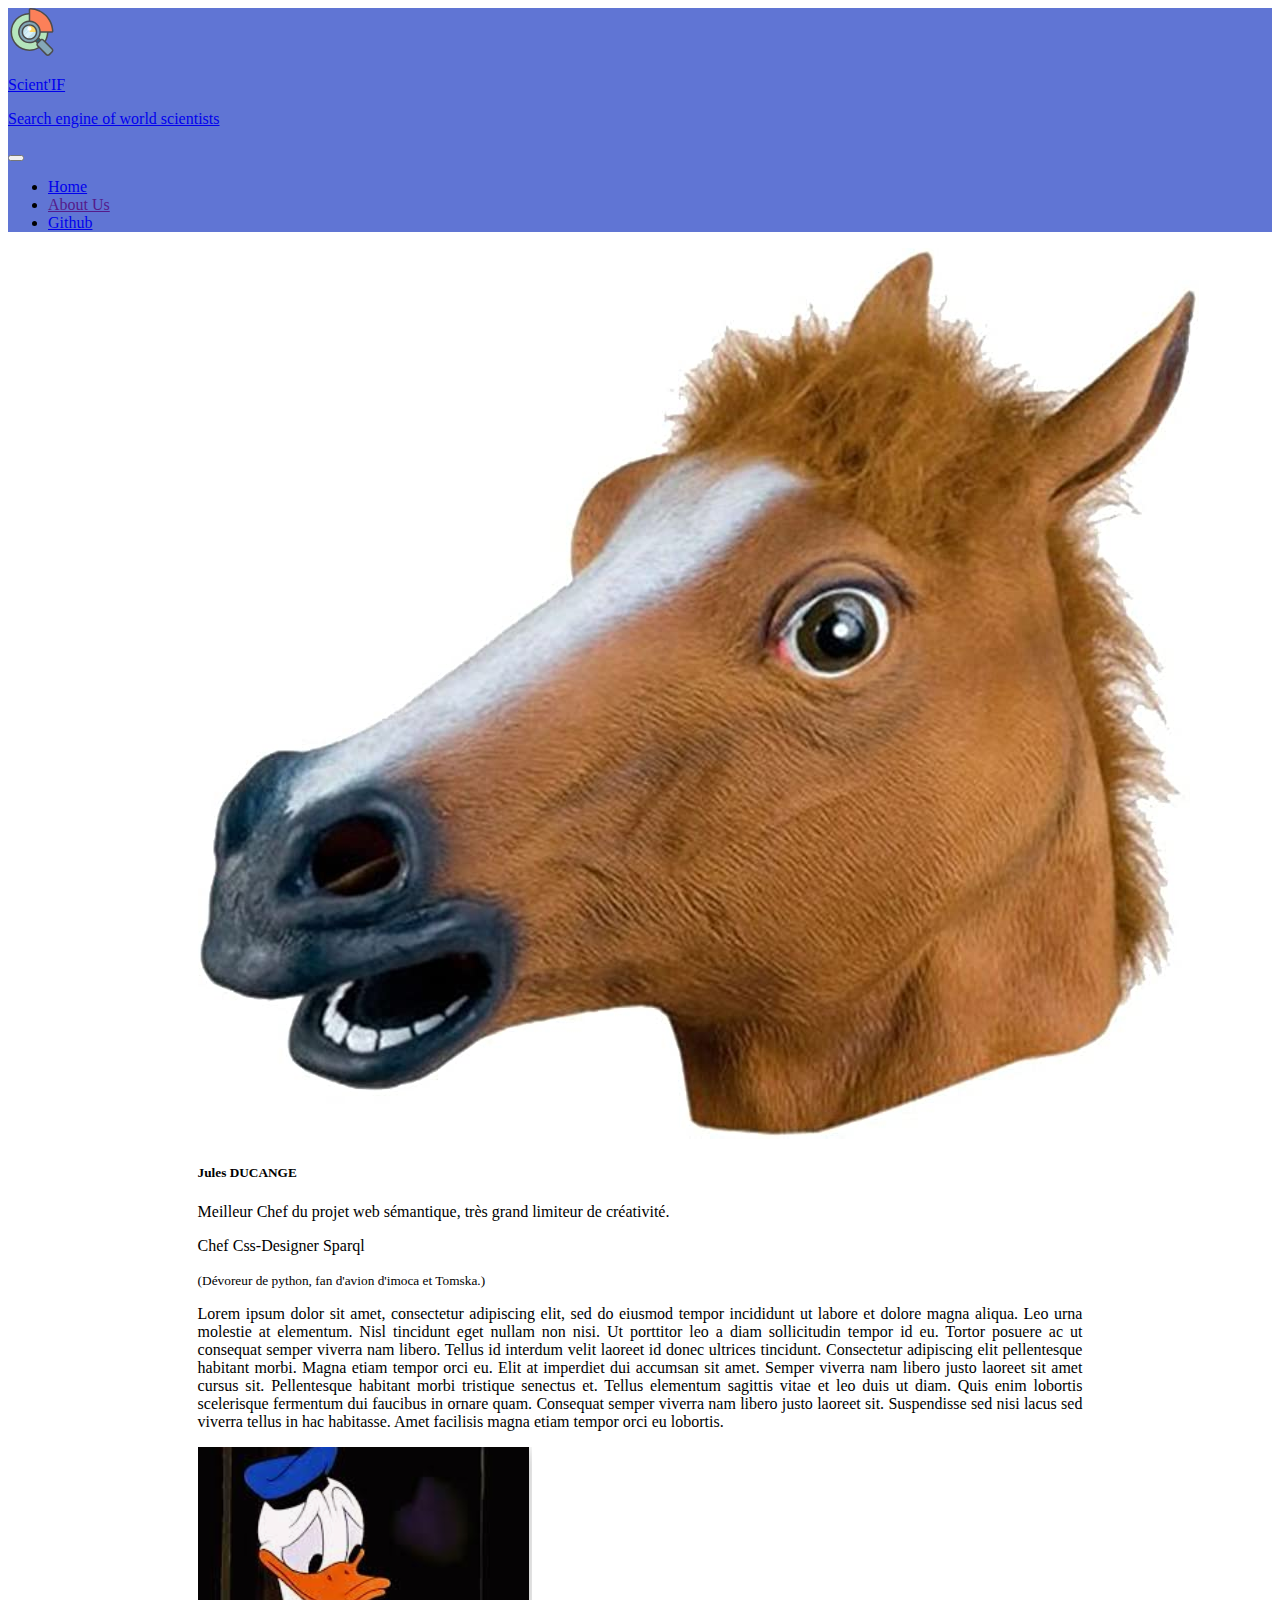
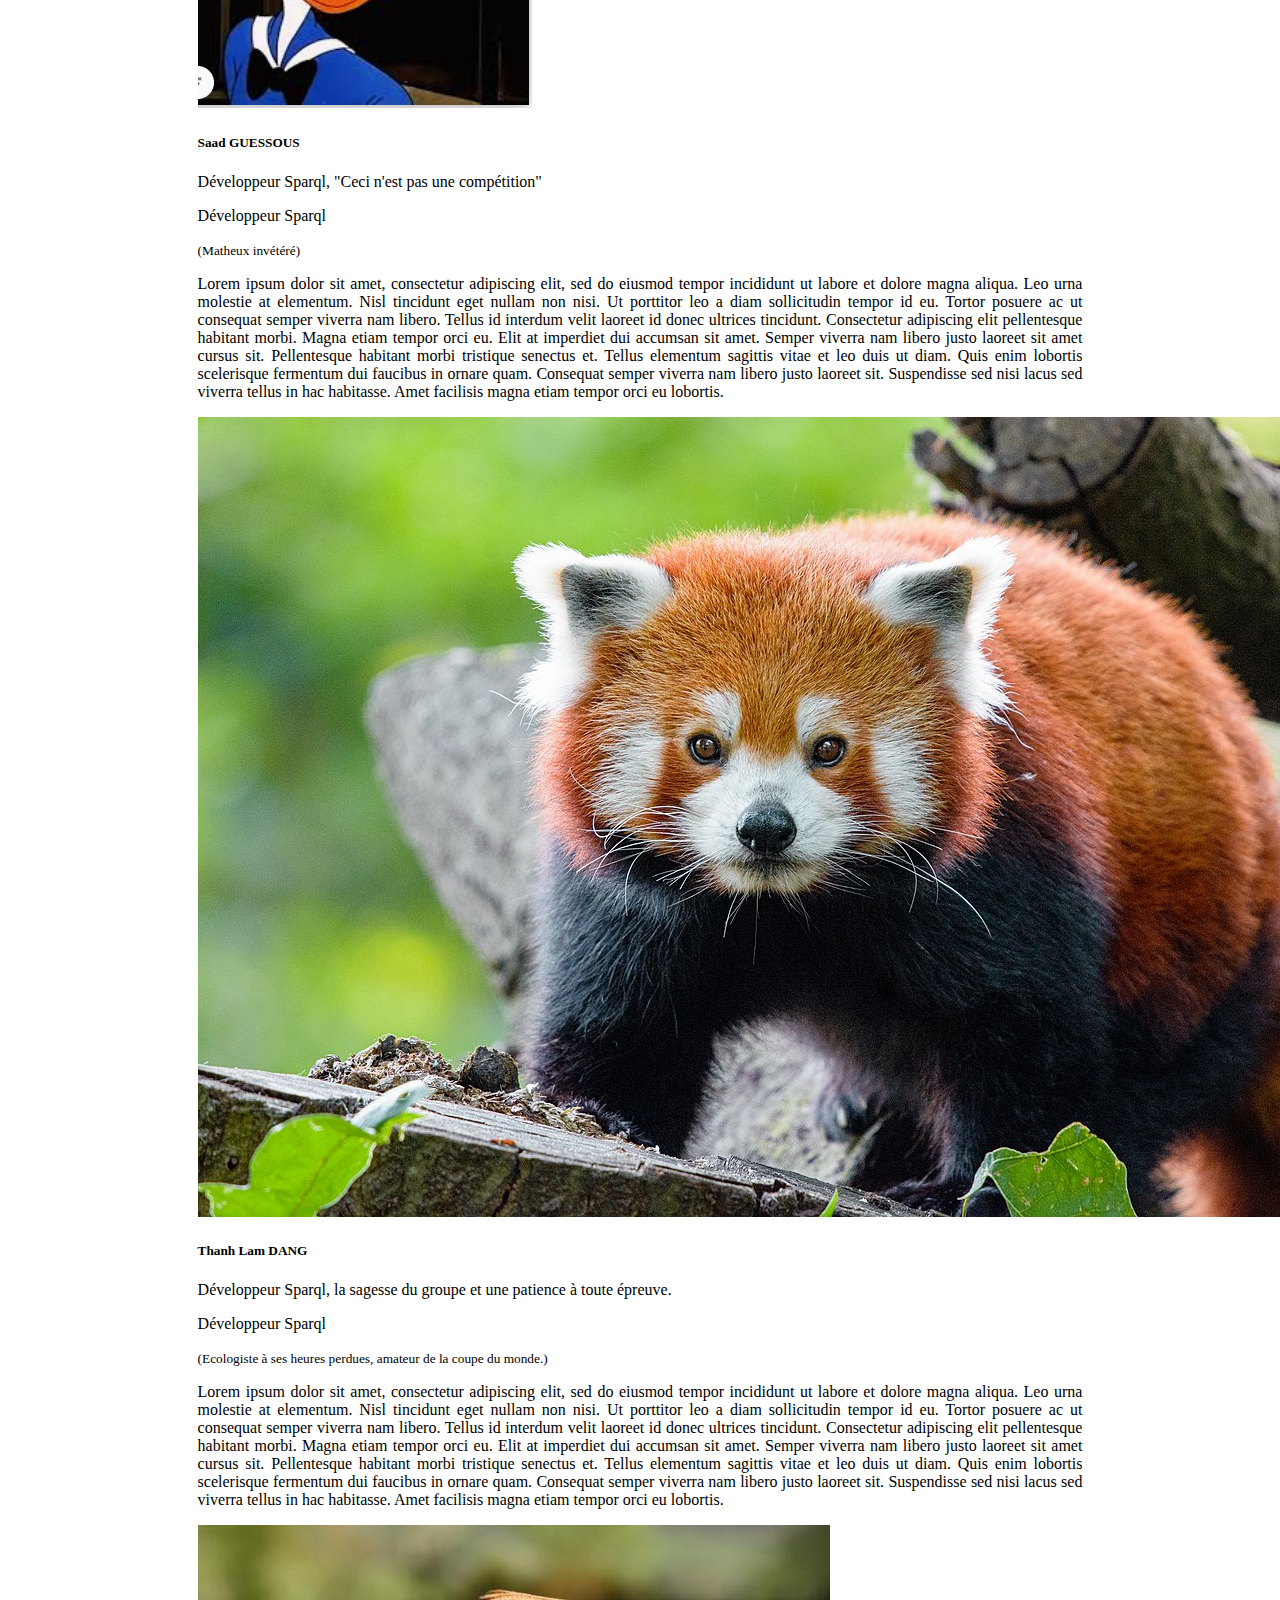
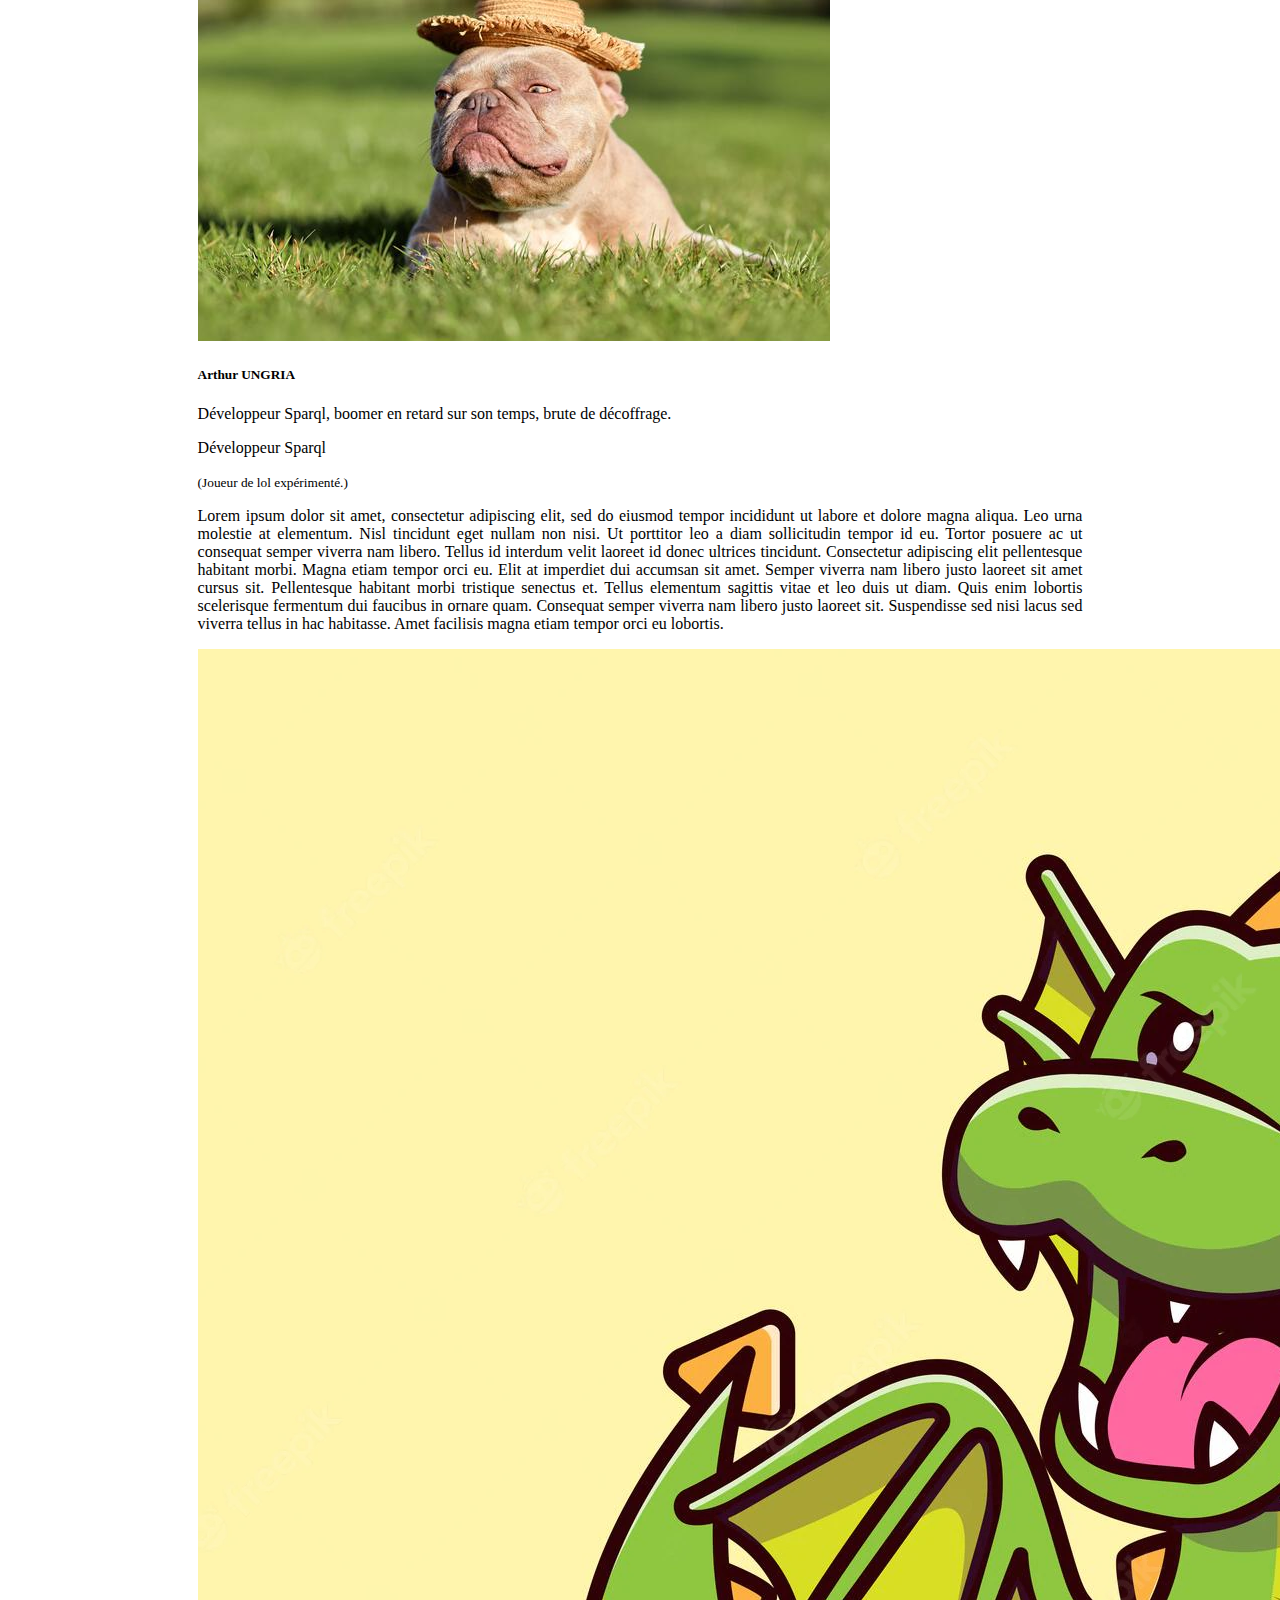
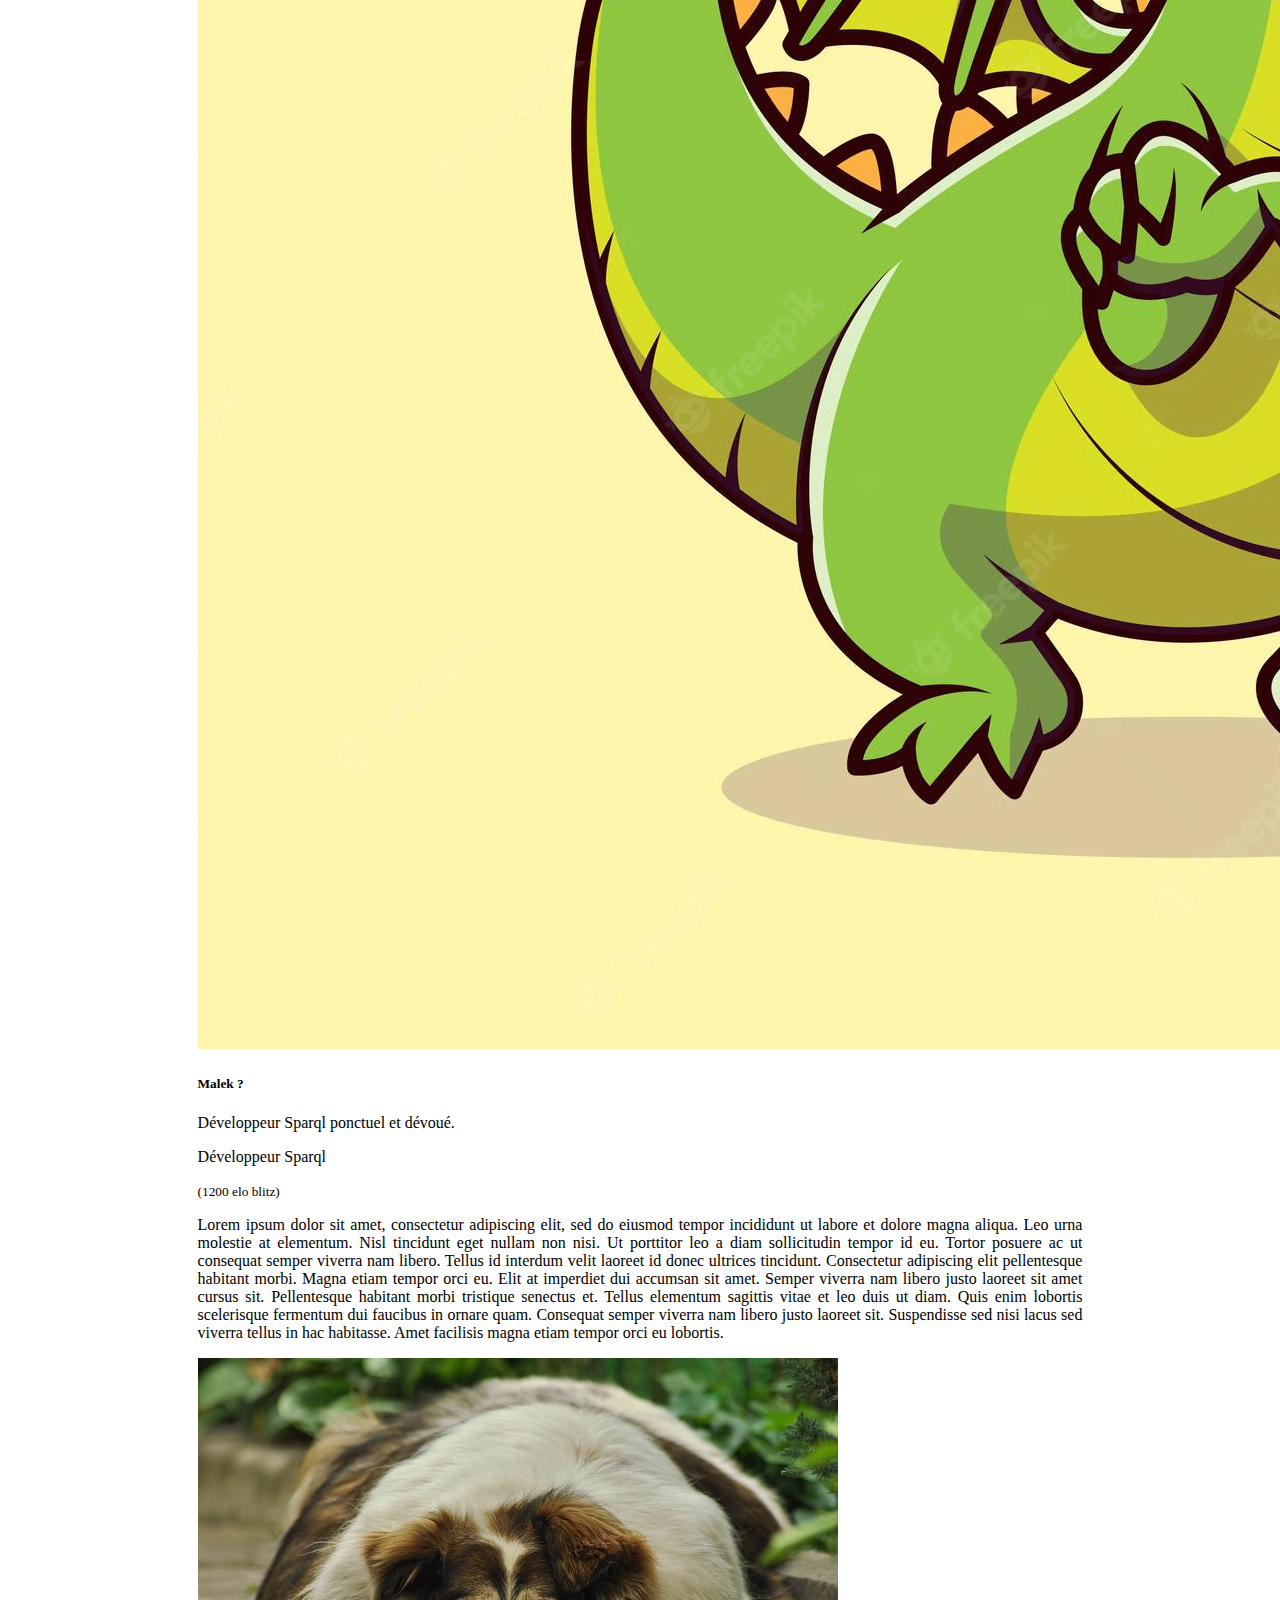
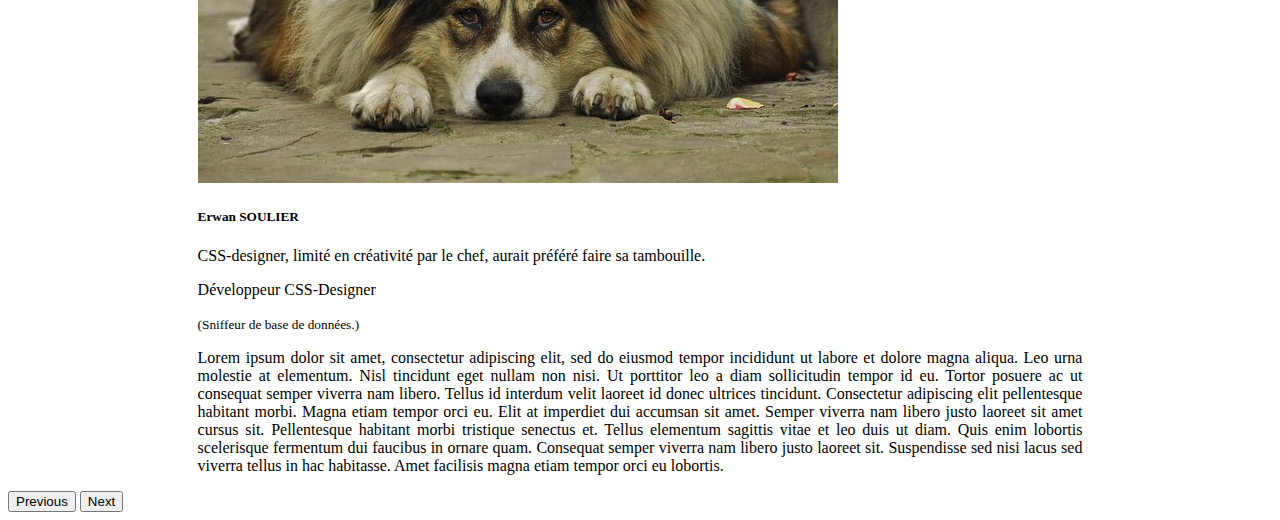
<file: about-us.html>
<!doctype html>
<html lang="en">

<head>
    <meta charset="utf-8">
    <meta name="viewport" content="width=device-width, initial-scale=1">
    <title>Scient'IF - Search engine</title>
    <link href="https://cdn.jsdelivr.net/npm/bootstrap@5.2.3/dist/css/bootstrap.min.css" rel="stylesheet"
        integrity="sha384-rbsA2VBKQhggwzxH7pPCaAqO46MgnOM80zW1RWuH61DGLwZJEdK2Kadq2F9CUG65" crossorigin="anonymous">
    <link rel="stylesheet" href="https://cdn.jsdelivr.net/npm/bootstrap-icons@1.10.2/font/bootstrap-icons.css">
</head>

<body>
    <!-- Navigation bar -->
    <nav class="navbar navbar-expand-lg mb-5" style="background-color: #6075d4;">
        <div class="container-fluid">
            <a class="navbar-brand d-flex" href="../">
                <img src="./assets/images/logo.svg" alt="Logo" style="height: 3em;">
                <section>
                    <p class="navbar-brand fw-bold mb-0 pb-0 lh-1">Scient'IF</p>
                    <p class="fst-italic fw-light lh-1">Search engine of world scientists</p>
                </section>
            </a>
            <button class="navbar-toggler" type="button" data-bs-toggle="collapse" data-bs-target="#navbarNav"
                aria-controls="navbarNav" aria-expanded="false" aria-label="Toggle navigation">
                <span class="navbar-toggler-icon"></span>
            </button>
            <div class="collapse navbar-collapse justify-content-end" id="navbarNav">
                <ul class="navbar-nav">
                    <li class="nav-item">
                        <a class="nav-link active" aria-current="page" href="/">Home</a>
                    </li>
                    <li class="nav-item">
                        <a class="nav-link" href="">About Us</a>
                    </li>
                    <li class="nav-item">
                        <a class="nav-link" href="https://github.com/H4122-23/web" target="_blank">Github</a>
                    </li>
                </ul>
            </div>

        </div>
    </nav>

    <section class="container text-center">
        <div id="scientistOfTheDay" class="carousel carousel-dark slide" data-bs-ride="carousel">
            <div class="carousel-inner" style="padding: 0 15%;">
                <div class="carousel-item active">
                    <div class="card">
                        <div class="row g-0">
                            <a class="col-md-3 m-3" data-bs-toggle="collapse" data-bs-target="#card-details-01"
                                style="cursor: pointer;">
                                <img src="./assets/images/jules.jpg" class="img-fluid rounded-start" alt="...">
                            </a>
                            <div class="col-md-8 text-start">
                                <div class="card-body">
                                    <h5 class="card-title">Jules DUCANGE</h5>
                                    <p class="card-text">Meilleur Chef du projet web sémantique, très grand limiteur de créativité.</p>
                                    <p class="card-test">
                                        <span class="badge rounded-pill text-bg-primary">Chef</span>
                                        <span class="badge rounded-pill text-bg-secondary">Css-Designer</span>
                                        <span class="badge rounded-pill text-bg-success">Sparql</span>

                                    </p>
                                    <p class="card-text"><small class="text-muted fst-italic">(Dévoreur de python, fan d'avion d'imoca et Tomska.)</small></p>
                                </div>
                            </div>
                        </div>
                        <div class="row g-0 p-4 collapse" id="card-details-01">
                            <p style="text-align: justify;">Lorem ipsum dolor sit amet, consectetur adipiscing elit, sed
                                do eiusmod
                                tempor incididunt ut labore
                                et dolore magna aliqua. Leo urna molestie at elementum. Nisl tincidunt eget nullam non
                                nisi. Ut
                                porttitor leo a diam sollicitudin tempor id eu. Tortor posuere ac ut consequat semper
                                viverra nam
                                libero. Tellus id interdum velit laoreet id donec ultrices tincidunt. Consectetur
                                adipiscing elit
                                pellentesque habitant morbi. Magna etiam tempor orci eu. Elit at imperdiet dui accumsan
                                sit amet.
                                Semper viverra nam libero justo laoreet sit amet cursus sit. Pellentesque habitant morbi
                                tristique
                                senectus et. Tellus elementum sagittis vitae et leo duis ut diam. Quis enim lobortis
                                scelerisque
                                fermentum dui faucibus in ornare quam. Consequat semper viverra nam libero justo laoreet
                                sit.
                                Suspendisse sed nisi lacus sed viverra tellus in hac habitasse. Amet facilisis magna
                                etiam tempor
                                orci eu lobortis.
                            </p>
                        </div>
                    </div>
                </div>
                <div class="carousel-item">
                    <div class="card">
                        <div class="row g-0">
                            <a class="col-md-3 m-3" data-bs-toggle="collapse" data-bs-target="#card-details-02"
                                style="cursor: pointer;">
                                <img src="./assets/images/saad.png" class="img-fluid rounded-start" alt="...">
                            </a>
                            <div class="col-md-8 text-start">
                                <div class="card-body">
                                    <h5 class="card-title">Saad GUESSOUS</h5>
                                    <p class="card-text">Développeur Sparql, "Ceci n'est pas une compétition"</p>
                                    <p class="card-test">
                                        <span class="badge rounded-pill text-bg-primary">Développeur</span>
                                        <span class="badge rounded-pill text-bg-success">Sparql</span>

                                    </p>
                                    <p class="card-text"><small class="text-muted fst-italic">(Matheux invétéré)</small></p>
                                </div>
                            </div>
                        </div>
                        <div class="row g-0 p-4 collapse" id="card-details-02">
                            <p style="text-align: justify;">Lorem ipsum dolor sit amet, consectetur adipiscing elit, sed
                                do eiusmod
                                tempor incididunt ut labore
                                et dolore magna aliqua. Leo urna molestie at elementum. Nisl tincidunt eget nullam non
                                nisi. Ut
                                porttitor leo a diam sollicitudin tempor id eu. Tortor posuere ac ut consequat semper
                                viverra nam
                                libero. Tellus id interdum velit laoreet id donec ultrices tincidunt. Consectetur
                                adipiscing elit
                                pellentesque habitant morbi. Magna etiam tempor orci eu. Elit at imperdiet dui accumsan
                                sit amet.
                                Semper viverra nam libero justo laoreet sit amet cursus sit. Pellentesque habitant morbi
                                tristique
                                senectus et. Tellus elementum sagittis vitae et leo duis ut diam. Quis enim lobortis
                                scelerisque
                                fermentum dui faucibus in ornare quam. Consequat semper viverra nam libero justo laoreet
                                sit.
                                Suspendisse sed nisi lacus sed viverra tellus in hac habitasse. Amet facilisis magna
                                etiam tempor
                                orci eu lobortis.
                            </p>
                        </div>
                    </div>
                </div>
                <div class="carousel-item">
                    <div class="card">
                        <div class="row g-0">
                            <a class="col-md-3 m-3" data-bs-toggle="collapse" data-bs-target="#card-details-03"
                                style="cursor: pointer;">
                                <img src="./assets/images/thanh.jpg" class="img-fluid rounded-start" alt="...">
                            </a>
                            <div class="col-md-8 text-start">
                                <div class="card-body">
                                    <h5 class="card-title">Thanh Lam DANG</h5>
                                    <p class="card-text">Développeur Sparql, la sagesse du groupe et une patience à toute épreuve.</p>
                                    <p class="card-test">
                                        <span class="badge rounded-pill text-bg-primary">Développeur</span>
                                        <span class="badge rounded-pill text-bg-success">Sparql</span>

                                    </p>
                                    <p class="card-text"><small class="text-muted fst-italic">(Ecologiste à ses heures perdues, amateur de la coupe du monde.)</small></p>
                                </div>
                            </div>
                        </div>
                        <div class="row g-0 p-4 collapse" id="card-details-03">
                            <p style="text-align: justify;">Lorem ipsum dolor sit amet, consectetur adipiscing elit, sed
                                do eiusmod
                                tempor incididunt ut labore
                                et dolore magna aliqua. Leo urna molestie at elementum. Nisl tincidunt eget nullam non
                                nisi. Ut
                                porttitor leo a diam sollicitudin tempor id eu. Tortor posuere ac ut consequat semper
                                viverra nam
                                libero. Tellus id interdum velit laoreet id donec ultrices tincidunt. Consectetur
                                adipiscing elit
                                pellentesque habitant morbi. Magna etiam tempor orci eu. Elit at imperdiet dui accumsan
                                sit amet.
                                Semper viverra nam libero justo laoreet sit amet cursus sit. Pellentesque habitant morbi
                                tristique
                                senectus et. Tellus elementum sagittis vitae et leo duis ut diam. Quis enim lobortis
                                scelerisque
                                fermentum dui faucibus in ornare quam. Consequat semper viverra nam libero justo laoreet
                                sit.
                                Suspendisse sed nisi lacus sed viverra tellus in hac habitasse. Amet facilisis magna
                                etiam tempor
                                orci eu lobortis.
                            </p>
                        </div>
                    </div>
                </div>
                <div class="carousel-item">
                    <div class="card">
                        <div class="row g-0">
                            <a class="col-md-3 m-3" data-bs-toggle="collapse" data-bs-target="#card-details-02"
                                style="cursor: pointer;">
                                <img src="./assets/images/arthur.png" class="img-fluid rounded-start" alt="...">
                            </a>
                            <div class="col-md-8 text-start">
                                <div class="card-body">
                                    <h5 class="card-title">Arthur UNGRIA</h5>
                                    <p class="card-text">Développeur Sparql, boomer en retard sur son temps, brute de décoffrage.</p>
                                    <p class="card-test">
                                        <span class="badge rounded-pill text-bg-primary">Développeur</span>
                                        <span class="badge rounded-pill text-bg-success">Sparql</span>

                                    </p>
                                    <p class="card-text"><small class="text-muted fst-italic">(Joueur de lol expérimenté.)</small></p>
                                </div>
                            </div>
                        </div>
                        <div class="row g-0 p-4 collapse" id="card-details-02">
                            <p style="text-align: justify;">Lorem ipsum dolor sit amet, consectetur adipiscing elit, sed
                                do eiusmod
                                tempor incididunt ut labore
                                et dolore magna aliqua. Leo urna molestie at elementum. Nisl tincidunt eget nullam non
                                nisi. Ut
                                porttitor leo a diam sollicitudin tempor id eu. Tortor posuere ac ut consequat semper
                                viverra nam
                                libero. Tellus id interdum velit laoreet id donec ultrices tincidunt. Consectetur
                                adipiscing elit
                                pellentesque habitant morbi. Magna etiam tempor orci eu. Elit at imperdiet dui accumsan
                                sit amet.
                                Semper viverra nam libero justo laoreet sit amet cursus sit. Pellentesque habitant morbi
                                tristique
                                senectus et. Tellus elementum sagittis vitae et leo duis ut diam. Quis enim lobortis
                                scelerisque
                                fermentum dui faucibus in ornare quam. Consequat semper viverra nam libero justo laoreet
                                sit.
                                Suspendisse sed nisi lacus sed viverra tellus in hac habitasse. Amet facilisis magna
                                etiam tempor
                                orci eu lobortis.
                            </p>
                        </div>
                    </div>
                </div>
                <div class="carousel-item">
                    <div class="card">
                        <div class="row g-0">
                            <a class="col-md-3 m-3" data-bs-toggle="collapse" data-bs-target="#card-details-02"
                                style="cursor: pointer;">
                                <img src="./assets/images/malek.jpeg" class="img-fluid rounded-start" alt="...">
                            </a>
                            <div class="col-md-8 text-start">
                                <div class="card-body">
                                    <h5 class="card-title">Malek ?</h5>
                                    <p class="card-text">Développeur Sparql ponctuel et dévoué.</p>
                                    <p class="card-test">
                                        <span class="badge rounded-pill text-bg-primary">Développeur</span>
                                        <span class="badge rounded-pill text-bg-success">Sparql</span>

                                    </p>
                                    <p class="card-text"><small class="text-muted fst-italic">(1200 elo blitz)</small></p>
                                </div>
                            </div>
                        </div>
                        <div class="row g-0 p-4 collapse" id="card-details-02">
                            <p style="text-align: justify;">Lorem ipsum dolor sit amet, consectetur adipiscing elit, sed
                                do eiusmod
                                tempor incididunt ut labore
                                et dolore magna aliqua. Leo urna molestie at elementum. Nisl tincidunt eget nullam non
                                nisi. Ut
                                porttitor leo a diam sollicitudin tempor id eu. Tortor posuere ac ut consequat semper
                                viverra nam
                                libero. Tellus id interdum velit laoreet id donec ultrices tincidunt. Consectetur
                                adipiscing elit
                                pellentesque habitant morbi. Magna etiam tempor orci eu. Elit at imperdiet dui accumsan
                                sit amet.
                                Semper viverra nam libero justo laoreet sit amet cursus sit. Pellentesque habitant morbi
                                tristique
                                senectus et. Tellus elementum sagittis vitae et leo duis ut diam. Quis enim lobortis
                                scelerisque
                                fermentum dui faucibus in ornare quam. Consequat semper viverra nam libero justo laoreet
                                sit.
                                Suspendisse sed nisi lacus sed viverra tellus in hac habitasse. Amet facilisis magna
                                etiam tempor
                                orci eu lobortis.
                            </p>
                        </div>
                    </div>
                </div>
                <div class="carousel-item">
                    <div class="card">
                        <div class="row g-0">
                            <a class="col-md-3 m-3" data-bs-toggle="collapse" data-bs-target="#card-details-02"
                                style="cursor: pointer;">
                                <img src="./assets/images/erwan.jpg" class="img-fluid rounded-start" alt="...">
                            </a>
                            <div class="col-md-8 text-start">
                                <div class="card-body">
                                    <h5 class="card-title">Erwan SOULIER</h5>
                                    <p class="card-text">CSS-designer, limité en créativité par le chef, aurait préféré faire sa tambouille.</p>
                                    <p class="card-test">
                                        <span class="badge rounded-pill text-bg-primary">Développeur</span>
                                        <span class="badge rounded-pill text-bg-secondary">CSS-Designer</span>

                                    </p>
                                    <p class="card-text"><small class="text-muted fst-italic">(Sniffeur de base de données.)</small></p>
                                </div>
                            </div>
                        </div>
                        <div class="row g-0 p-4 collapse" id="card-details-02">
                            <p style="text-align: justify;">Lorem ipsum dolor sit amet, consectetur adipiscing elit, sed
                                do eiusmod
                                tempor incididunt ut labore
                                et dolore magna aliqua. Leo urna molestie at elementum. Nisl tincidunt eget nullam non
                                nisi. Ut
                                porttitor leo a diam sollicitudin tempor id eu. Tortor posuere ac ut consequat semper
                                viverra nam
                                libero. Tellus id interdum velit laoreet id donec ultrices tincidunt. Consectetur
                                adipiscing elit
                                pellentesque habitant morbi. Magna etiam tempor orci eu. Elit at imperdiet dui accumsan
                                sit amet.
                                Semper viverra nam libero justo laoreet sit amet cursus sit. Pellentesque habitant morbi
                                tristique
                                senectus et. Tellus elementum sagittis vitae et leo duis ut diam. Quis enim lobortis
                                scelerisque
                                fermentum dui faucibus in ornare quam. Consequat semper viverra nam libero justo laoreet
                                sit.
                                Suspendisse sed nisi lacus sed viverra tellus in hac habitasse. Amet facilisis magna
                                etiam tempor
                                orci eu lobortis.
                            </p>
                        </div>
                    </div>
                </div>
            </div>
            <button class="carousel-control-prev" type="button" data-bs-target="#scientistOfTheDay"
                data-bs-slide="prev">
                <span class="carousel-control-prev-icon" aria-hidden="true"></span>
                <span class="visually-hidden">Previous</span>
            </button>
            <button class="carousel-control-next" type="button" data-bs-target="#scientistOfTheDay"
                data-bs-slide="next">
                <span class="carousel-control-next-icon" aria-hidden="true"></span>
                <span class="visually-hidden">Next</span>
            </button>
        </div>
    </section>   

    <script>
        const myCarousel = document.getElementById('scientistOfTheDay')

        myCarousel.addEventListener('slide.bs.carousel', event => {
            var elems = document.querySelectorAll(".collapse.show");
            // Remove class "show" from all elements
            [].forEach.call(elems, function (el) {
                el.classList.remove("show");
            });
        });
    </script> 

    <script src="https://cdn.jsdelivr.net/npm/bootstrap@5.2.3/dist/js/bootstrap.bundle.min.js"
        integrity="sha384-kenU1KFdBIe4zVF0s0G1M5b4hcpxyD9F7jL+jjXkk+Q2h455rYXK/7HAuoJl+0I4"
        crossorigin="anonymous"></script>
</body>

</html>
</file>
